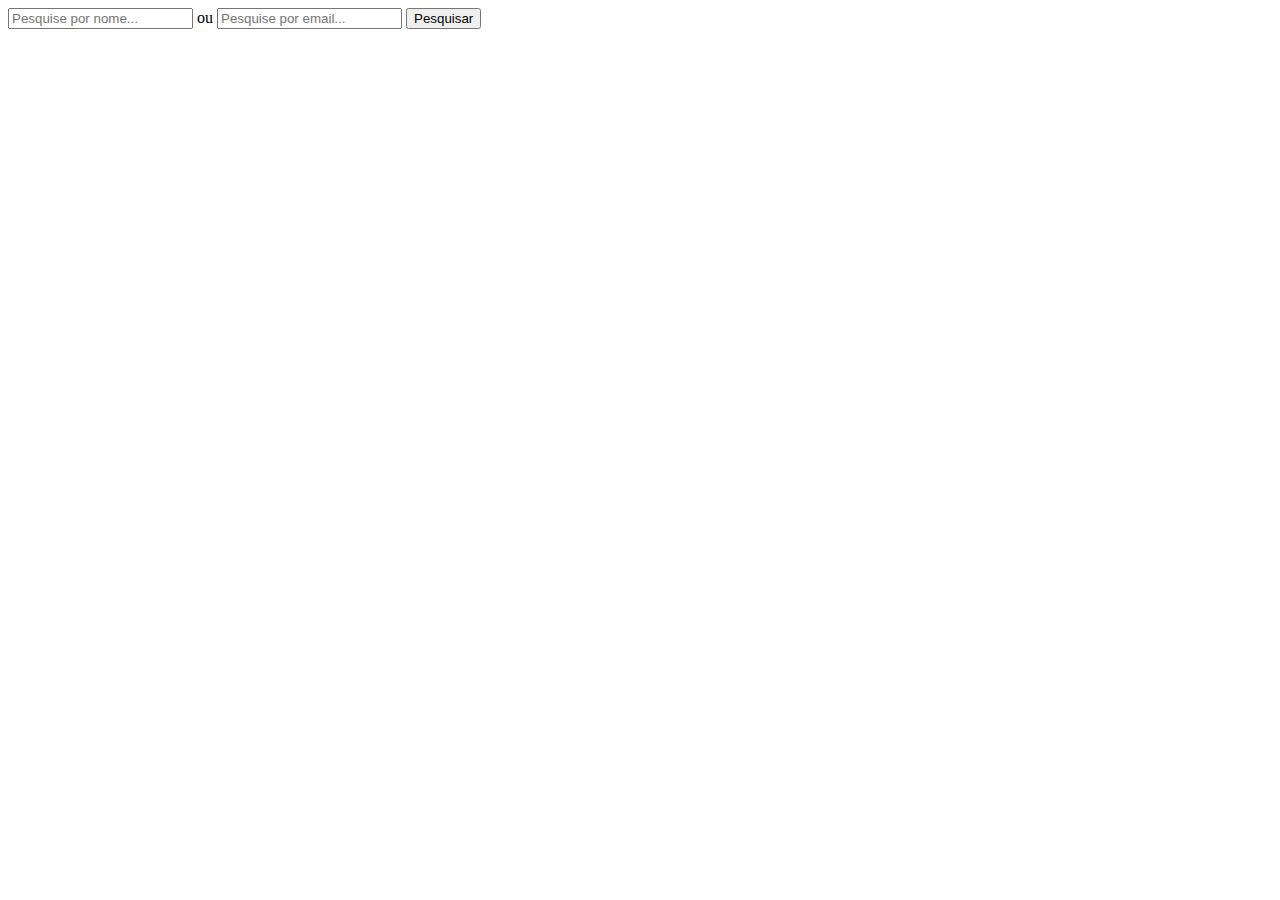
<file: Multipedidos-Javascript/index.html>
<!DOCTYPE html>
<html lang="en">
<head>
    <meta charset="UTF-8">
    <meta name="viewport" content="width=device-width, initial-scale=1.0">
    <title>Processo Seletivo Dev jr</title>
</head>
<body>
    <input id="search-name" type="text" name="search-name" placeholder="Pesquise por nome..."/>
    <label for="">ou</label>
    <input id="search-email" type="text" name="search-email" placeholder="Pesquise por email..."/>
    <button type="submit">Pesquisar</button>
    <script src="script.js"></script>
    
</body>
</html>
</file>
